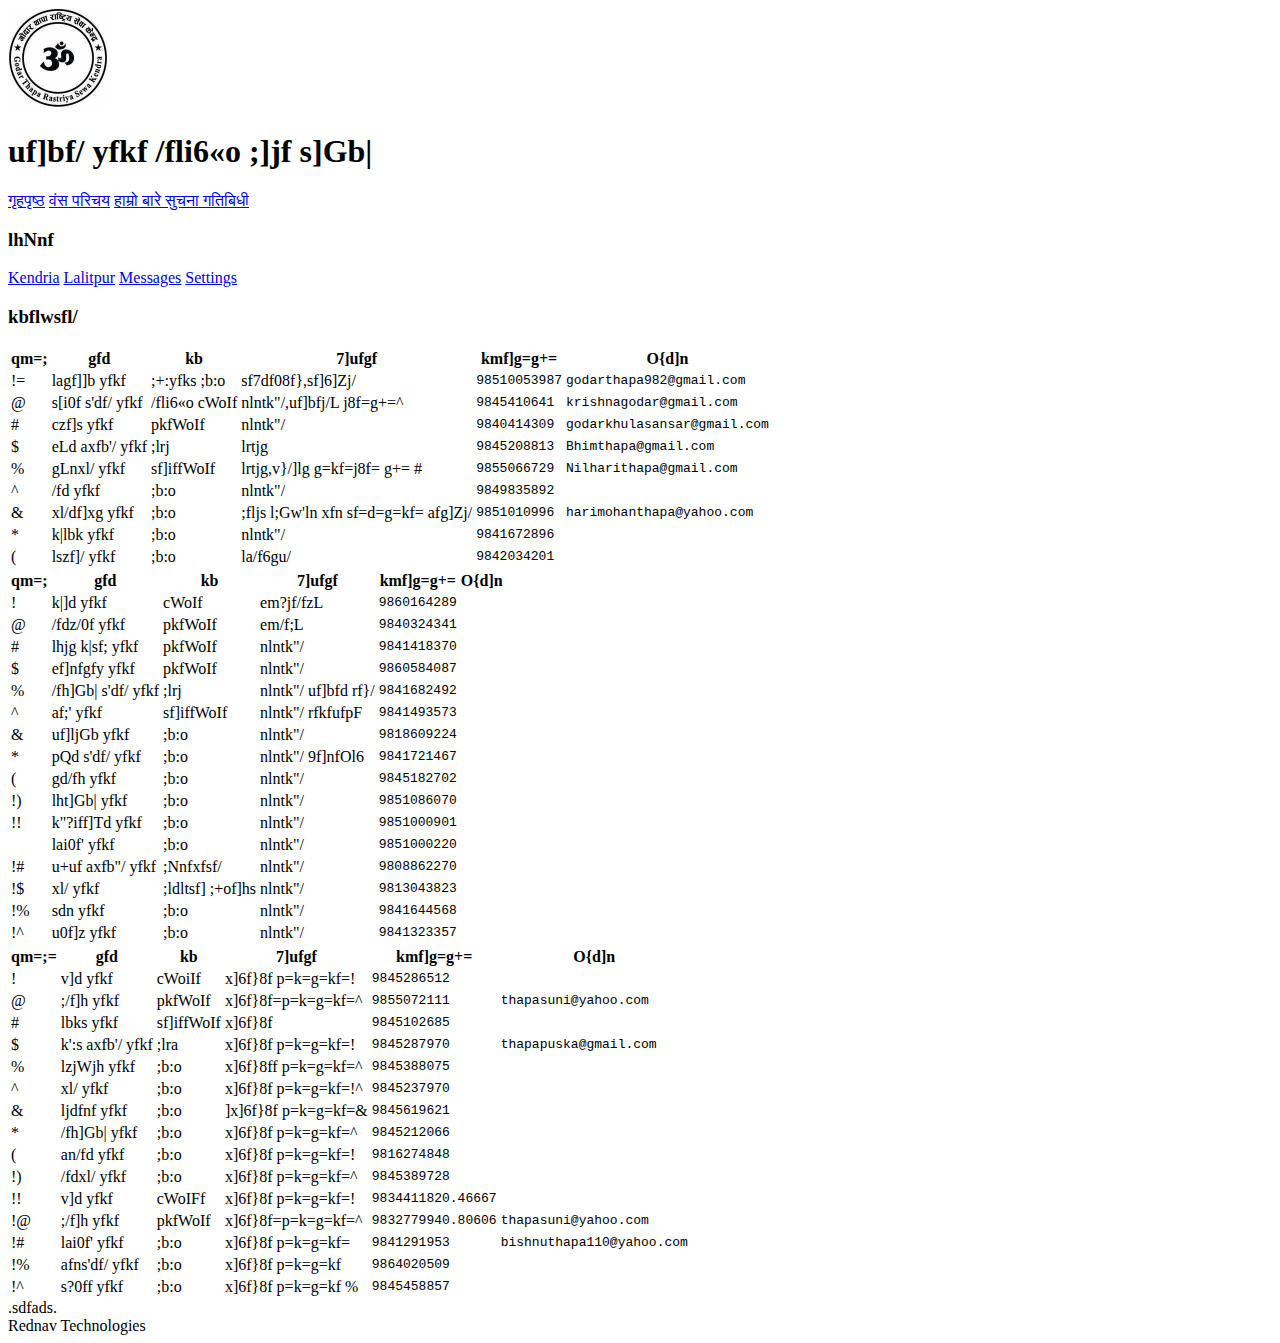
<file: about.html>
<!DOCTYPE html>
<html lang="en">
<head>
  <title>Godar Thapa Rastriya Sewa Kendra</title>
  <meta charset="utf-8">
  <link rel="stylesheet" href="style.css">
  <meta name="viewport" content="width=device-width, initial-scale=1">
  <link rel="stylesheet" href="https://stackpath.bootstrapcdn.com/bootstrap/4.1.3/css/bootstrap.min.css" integrity="sha384-MCw98/SFnGE8fJT3GXwEOngsV7Zt27NXFoaoApmYm81iuXoPkFOJwJ8ERdknLPMO" crossorigin="anonymous">
  <script src="https://code.jquery.com/jquery-3.3.1.slim.min.js" integrity="sha384-q8i/X+965DzO0rT7abK41JStQIAqVgRVzpbzo5smXKp4YfRvH+8abtTE1Pi6jizo" crossorigin="anonymous"></script>
  <script src="https://cdnjs.cloudflare.com/ajax/libs/popper.js/1.14.3/umd/popper.min.js" integrity="sha384-ZMP7rVo3mIykV+2+9J3UJ46jBk0WLaUAdn689aCwoqbBJiSnjAK/l8WvCWPIPm49" crossorigin="anonymous"></script>
  <script src="https://stackpath.bootstrapcdn.com/bootstrap/4.1.3/js/bootstrap.min.js" integrity="sha384-ChfqqxuZUCnJSK3+MXmPNIyE6ZbWh2IMqE241rYiqJxyMiZ6OW/JmZQ5stwEULTy" crossorigin="anonymous"></script>

  <style>

    body, h3, h1, h2 {
      /*font-family: "Preeti";*/
    }

  </style>
</head>
<body>

<div class="container-fluid">
  <header class="blog-header py-3">
    <div class="row flex-nowrap justify-content-between align-items-center">
      <div class="col-sm-3 float-right">
        <img class="title_image" src="images/logo.jpg">
      </div>
      <div class="col-sm-9 nepali_font">
        <h1>uf]bf/ yfkf /fli6«o ;]jf s]Gb|</h1>
      </div>
    </div>
  </header>

  <div class="nav-scroller py-1 mb-2">
    <nav class="nav d-flex bg-secondary h4 md">
      <a class="p-2 text-light mr-3" href="index.html">गृहपृष्ठ</a>
      <a class="p-2 text-light mr-3" href="raw_frame.html">वंस परिचय</a>
      <a class="p-2 text-light mr-3" href="about.html">हाम्रो बारे </a>
      <a class="p-2 text-light mr-3" href="#">सुचना </a>
      <a class="p-2 text-light mr-3" href="#">गतिबिधी </a>
    </nav>
  </div>

  <div class="row">
    <div class="col-sm-2 fonte">
      <h3 class="nepali_font">lhNnf</h3>
      <div class="list-group" id="list-tab" role="tablist">
        <a class="list-group-item list-group-item-action active" id="list-kendria" data-toggle="list" href="#list-home" role="tab" aria-controls="home">Kendria</a>
        <a class="list-group-item list-group-item-action" id="list-lalitpur" data-toggle="list" href="#list-profile" role="tab" aria-controls="profile">Lalitpur</a>
        <a class="list-group-item list-group-item-action" id="list-makwanpur" data-toggle="list" href="#list-messages" role="tab" aria-controls="messages">Messages</a>
        <a class="list-group-item list-group-item-action" id="list-settings-list" data-toggle="list" href="#list-settings" role="tab" aria-controls="settings">Settings</a>
      </div>
    </div>
    <div class="col-sm-10">
      <h3 class="nepali_font">kbflwsfl/</h3>
      <div class="tab-content nepali_font" id="nav-tabContent">
        <div class="tab-pane fade show active" id="list-home" role="tabpanel" aria-labelledby="list-kendria">
          <table class="tableizer-table nepali_font">
            <thead><tr class="tableizer-firstrow"><th>qm=;</th><th>gfd</th><th>kb</th><th>7]ufgf</th><th>kmf]g=g+=</th><th>O{d]n</th></tr></thead><tbody>
             <tr><td>!=</td><td>lagf]]b yfkf</td><td>;+:yfks ;b:o</td><td>sf7df08f},sf]6]Zj/</td><td>98510053987</td><td>godarthapa982@gmail.com</td></tr>
             <tr><td>@</td><td>s[i0f s'df/ yfkf</td><td>/fli6«o cWoIf</td><td>nlntk"/,uf]bfj/L j8f=g+=^</td><td>9845410641</td><td class="english_font">krishnagodar@gmail.com</td></tr>
             <tr><td>#</td><td>czf]s yfkf</td><td>pkfWoIf</td><td>nlntk"/</td><td>9840414309</td><td class="english_font">godarkhulasansar@gmail.com</td></tr>
             <tr><td>$</td><td>eLd axfb'/ yfkf</td><td>;lrj</td><td>lrtjg</td><td>9845208813</td><td>Bhimthapa@gmail.com</td></tr>
             <tr><td>%</td><td>gLnxl/ yfkf</td><td>sf]iffWoIf</td><td>lrtjg,v}/]lg g=kf=j8f= g+= #</td><td>9855066729</td><td class="english_font">Nilharithapa@gmail.com</td></tr>
             <tr><td>^</td><td>/fd yfkf</td><td>;b:o</td><td>nlntk"/</td><td>9849835892</td><td>&nbsp;</td></tr>
             <tr><td>&</td><td>xl/df]xg yfkf</td><td>;b:o</td><td>;fljs l;Gw'ln xfn sf=d=g=kf= afg]Zj/</td><td>9851010996</td><td>harimohanthapa@yahoo.com</td></tr>
             <tr><td>*</td><td>k|lbk yfkf</td><td>;b:o</td><td>nlntk"/</td><td>9841672896</td><td>&nbsp;</td></tr>
             <tr><td>(</td><td>lszf]/ yfkf</td><td>;b:o</td><td>la/f6gu/</td><td>9842034201</td><td></td></tr>
            </tbody>
          </table>
        </div>
        <div class="tab-pane fade" id="list-profile" role="tabpanel" aria-labelledby="list-lalitpur">
          <table class="tableizer-table">
          <thead><tr class="tableizer-firstrow"><th>qm=;</th><th>gfd</th><th>kb</th><th>7]ufgf</th><th>kmf]g=g+=</th><th>O{d]n</th></tr></thead><tbody>
           <tr><td>!</td><td>k|]d yfkf</td><td>cWoIf</td><td>em?jf/fzL</td><td>9860164289</td><td>&nbsp;</td></tr>
           <tr><td>@</td><td>/fdz/0f yfkf</td><td>pkfWoIf</td><td>em/f;L</td><td>9840324341</td><td>&nbsp;</td></tr>
           <tr><td>#</td><td>lhjg k|sf; yfkf</td><td>pkfWoIf</td><td>nlntk"/</td><td>9841418370</td><td>&nbsp;</td></tr>
           <tr><td>$</td><td>ef]nfgfy yfkf</td><td>pkfWoIf</td><td>nlntk"/</td><td>9860584087</td><td>&nbsp;</td></tr>
           <tr><td>%</td><td>/fh]Gb| s'df/ yfkf</td><td>;lrj</td><td>nlntk"/ uf]bfd rf}/</td><td>9841682492</td><td>&nbsp;</td></tr>
           <tr><td>^</td><td>af;' yfkf</td><td>sf]iffWoIf</td><td>nlntk"/ rfkfufpF</td><td>9841493573</td><td>&nbsp;</td></tr>
           <tr><td>&</td><td>uf]ljGb yfkf</td><td>;b:o</td><td>nlntk"/</td><td>9818609224</td><td>&nbsp;</td></tr>
           <tr><td>*</td><td>pQd s'df/ yfkf</td><td>;b:o</td><td>nlntk"/ 9f]nfOl6</td><td>9841721467</td><td>&nbsp;</td></tr>
           <tr><td>(</td><td>gd/fh yfkf</td><td>;b:o</td><td>nlntk"/</td><td>9845182702</td><td>&nbsp;</td></tr>
           <tr><td>!)</td><td>lht]Gb| yfkf</td><td>;b:o</td><td>nlntk"/</td><td>9851086070</td><td>&nbsp;</td></tr>
           <tr><td>!!</td><td>k"?iff]Td yfkf</td><td>;b:o</td><td>nlntk"/</td><td>9851000901</td><td>&nbsp;</td></tr>
           <tr><td>&nbsp;</td><td>lai0f' yfkf</td><td>;b:o</td><td>nlntk"/</td><td>9851000220</td><td>&nbsp;</td></tr>
           <tr><td>!#</td><td>u+uf axfb"/ yfkf</td><td>;Nnfxfsf/</td><td>nlntk"/</td><td>9808862270</td><td>&nbsp;</td></tr>
           <tr><td>!$</td><td>xl/ yfkf</td><td>;ldltsf] ;+of]hs</td><td>nlntk"/</td><td>9813043823</td><td>&nbsp;</td></tr>
           <tr><td>!%</td><td>sdn yfkf</td><td>;b:o</td><td>nlntk"/</td><td>9841644568</td><td>&nbsp;</td></tr>
           <tr><td>!^</td><td>u0f]z yfkf</td><td>;b:o</td><td>nlntk"/</td><td>9841323357</td><td></td></tr>
          </tbody></table>
        </div>
        <div class="tab-pane fade" id="list-messages" role="tabpanel" aria-labelledby="list-makwanpur">
          <table class="tableizer-table">
            <thead><tr class="tableizer-firstrow"><th>qm=;=</th><th>gfd</th><th>kb</th><th>7]ufgf</th><th>kmf]g=g+=</th><th>O{d]n</th></tr></thead><tbody>
             <tr><td>!</td><td>v]d yfkf</td><td>cWoiIf</td><td>x]6f}8f p=k=g=kf=!</td><td class="english_font">9845286512</td><td>&nbsp;</td></tr>
             <tr><td>@</td><td>;/f]h yfkf</td><td>pkfWoIf</td><td>x]6f}8f=p=k=g=kf=^</td><td class="english_font">9855072111</td><td>thapasuni@yahoo.com</td></tr>
             <tr><td>#</td><td>lbks yfkf</td><td>sf]iffWoIf</td><td>x]6f}8f</td><td class="english_font">9845102685</td><td>&nbsp;</td></tr>
             <tr><td>$</td><td>k':s axfb'/ yfkf</td><td>;lra</td><td>x]6f}8f p=k=g=kf=!</td><td class="english_font">9845287970</td><td>thapapuska@gmail.com</td></tr>
             <tr><td>%</td><td>lzjWjh yfkf</td><td>;b:o</td><td>x]6f}8ff p=k=g=kf=^</td><td class="english_font">9845388075</td><td>&nbsp;</td></tr>
             <tr><td>^</td><td>xl/ yfkf</td><td>;b:o</td><td>x]6f}8f p=k=g=kf=!^</td><td class="english_font">9845237970</td><td>&nbsp;</td></tr>
             <tr><td>&</td><td>ljdfnf yfkf</td><td>;b:o</td><td>]x]6f}8f p=k=g=kf=&</td><td class="english_font">9845619621</td><td>&nbsp;</td></tr>
             <tr><td>*</td><td>/fh]Gb| yfkf</td><td>;b:o</td><td>x]6f}8f p=k=g=kf=^</td><td class="english_font">9845212066</td><td>&nbsp;</td></tr>
             <tr><td>(</td><td>an/fd yfkf</td><td>;b:o</td><td>x]6f}8f p=k=g=kf=!</td><td class="english_font">9816274848</td><td>&nbsp;</td></tr>
             <tr><td>!)</td><td>/fdxl/ yfkf</td><td>;b:o</td><td>x]6f}8f p=k=g=kf=^</td><td class="english_font">9845389728</td><td>&nbsp;</td></tr>
             <tr><td>!!</td><td>v]d yfkf</td><td>cWoIFf</td><td>x]6f}8f p=k=g=kf=!</td><td class="english_font">9834411820.46667</td><td>&nbsp;</td></tr>
             <tr><td>!@</td><td>;/f]h yfkf</td><td>pkfWoIf</td><td>x]6f}8f=p=k=g=kf=^</td><td class="english_font">9832779940.80606</td><td>thapasuni@yahoo.com</td></tr>
             <tr><td>!#</td><td>lai0f' yfkf</td><td>;b:o</td><td>x]6f}8f p=k=g=kf=</td><td class="english_font">9841291953</td><td>bishnuthapa110@yahoo.com</td></tr>
             <tr><td>!%</td><td>afns'df/ yfkf</td><td>;b:o</td><td>x]6f}8f p=k=g=kf</td><td class="english_font">9864020509</td><td>&nbsp;</td></tr>
             <tr><td>!^</td><td>s?0ff yfkf</td><td>;b:o</td><td>x]6f}8f p=k=g=kf %</td><td class="english_font">9845458857</td><td></td></tr>
            </tbody></table>
        </div>
        <div class="tab-pane fade" id="list-settings" role="tabpanel" aria-labelledby="list-settings-list">
          .sdfads.
        </div>
      </div>
    </div>
  </div>

  <footer>
    Rednav Technologies
  </footer>
</div>

</body>
</html>
</file>
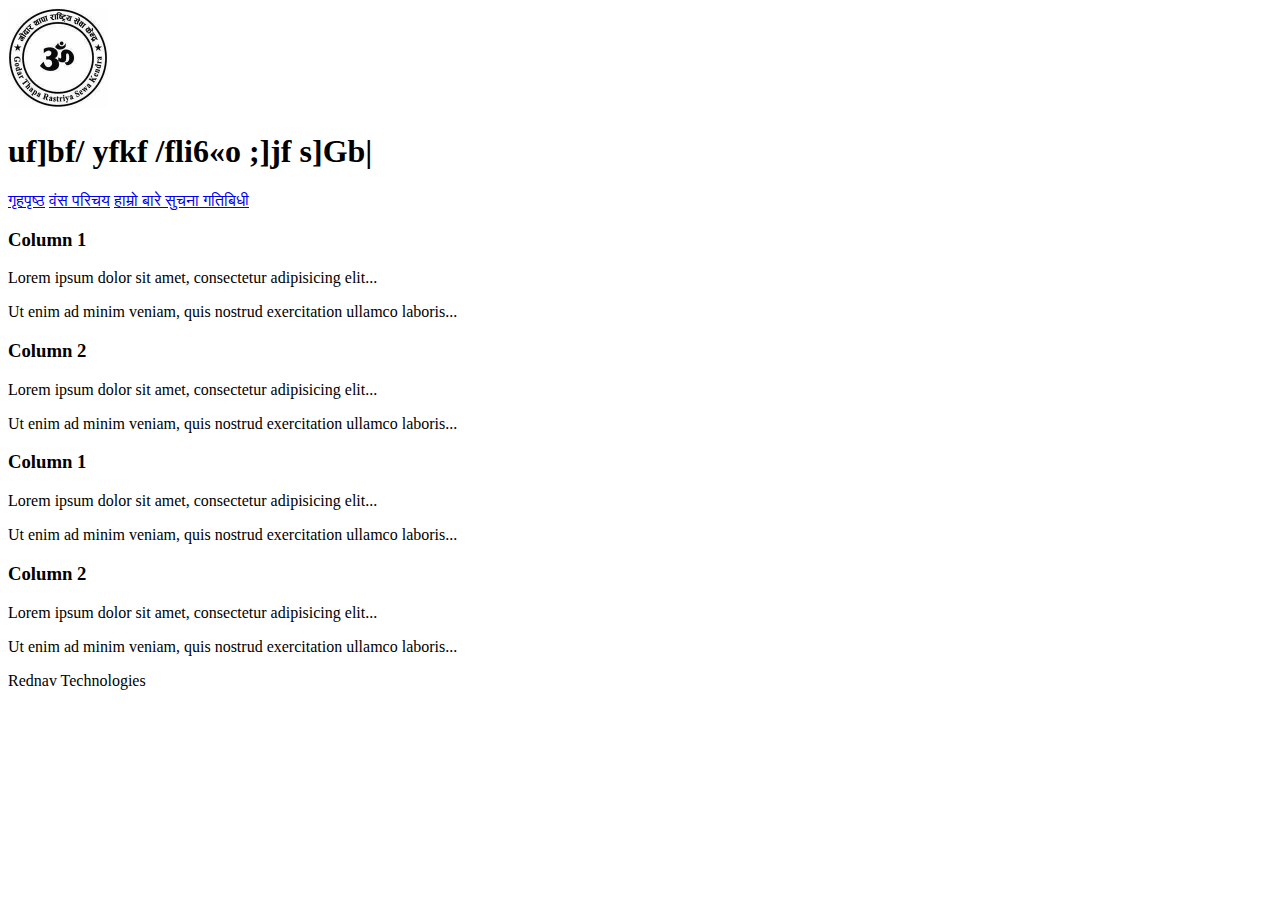
<file: raw_frame.html>
<!DOCTYPE html>
<html lang="en">
<head>
  <title>Godar Thapa Rastriya Sewa Kendra</title>
  <link rel="stylesheet" href="style.css">
  <meta charset="utf-8">
  <meta name="viewport" content="width=device-width, initial-scale=1">
  <link rel="stylesheet" href="https://stackpath.bootstrapcdn.com/bootstrap/4.1.3/css/bootstrap.min.css" integrity="sha384-MCw98/SFnGE8fJT3GXwEOngsV7Zt27NXFoaoApmYm81iuXoPkFOJwJ8ERdknLPMO" crossorigin="anonymous">
<script src="https://stackpath.bootstrapcdn.com/bootstrap/4.1.3/js/bootstrap.min.js" integrity="sha384-ChfqqxuZUCnJSK3+MXmPNIyE6ZbWh2IMqE241rYiqJxyMiZ6OW/JmZQ5stwEULTy" crossorigin="anonymous"></script>
<script src="https://code.jquery.com/jquery-3.3.1.slim.min.js" integrity="sha384-q8i/X+965DzO0rT7abK41JStQIAqVgRVzpbzo5smXKp4YfRvH+8abtTE1Pi6jizo" crossorigin="anonymous"></script>
<script src="https://cdnjs.cloudflare.com/ajax/libs/popper.js/1.14.3/umd/popper.min.js" integrity="sha384-ZMP7rVo3mIykV+2+9J3UJ46jBk0WLaUAdn689aCwoqbBJiSnjAK/l8WvCWPIPm49" crossorigin="anonymous"></script>
</head>

<body>
<div class="container">
  <header class="blog-header py-3">
    <div class="row flex-nowrap justify-content-between align-items-center">
      <div class="col-sm-3 float-right">
        <img class="title_image" src="images/logo.jpg">
      </div>
      <div class="col-sm-9 nepali_font">
        <h1>uf]bf/ yfkf /fli6«o ;]jf s]Gb|</h1>
      </div>
    </div>
  </header>

  <div class="nav-scroller py-1 mb-2">
    <nav class="nav d-flex bg-secondary h4 md">
      <a class="p-2 text-light mr-3" href="index.html">गृहपृष्ठ</a>
      <a class="p-2 text-light mr-3" href="raw_frame.html">वंस परिचय</a>
      <a class="p-2 text-light mr-3" href="about.html">हाम्रो बारे </a>
      <a class="p-2 text-light mr-3" href="#">सुचना </a>
      <a class="p-2 text-light mr-3" href="#">गतिबिधी </a>
    </nav>
  </div>

  <div class="row">
    <div class="col-sm-8">
      <h3>Column 1</h3>
      <p>Lorem ipsum dolor sit amet, consectetur adipisicing elit...</p>
      <p>Ut enim ad minim veniam, quis nostrud exercitation ullamco laboris...</p>
    </div>
    <div class="col-sm-4">
      <h3>Column 2</h3>
      <p>Lorem ipsum dolor sit amet, consectetur adipisicing elit...</p>
      <p>Ut enim ad minim veniam, quis nostrud exercitation ullamco laboris...</p>
    </div>
  </div>

  <div class="row">
    <div class="col-sm-8">
      <h3>Column 1</h3>
      <p>Lorem ipsum dolor sit amet, consectetur adipisicing elit...</p>
      <p>Ut enim ad minim veniam, quis nostrud exercitation ullamco laboris...</p>
    </div>
    <div class="col-sm-4">
      <h3>Column 2</h3>
      <p>Lorem ipsum dolor sit amet, consectetur adipisicing elit...</p>
      <p>Ut enim ad minim veniam, quis nostrud exercitation ullamco laboris...</p>
    </div>
  </div>

  <footer>
    Rednav Technologies
  </footer>
</div>

</body>
</html>
</file>
<file: style.css>
.title_image {
  padding-left: center;
  height: 100px;
}
.nepali_font {
  font-family: "Preeti" !important;
}
.english_font {
  font-family: "Verdana";
}
.hide {
  display: none;
}
tr td:nth-child(5) {
  font-family: monospace;
}

tr td:nth-child(6) {
  font-family: monospace;
}
</file>
